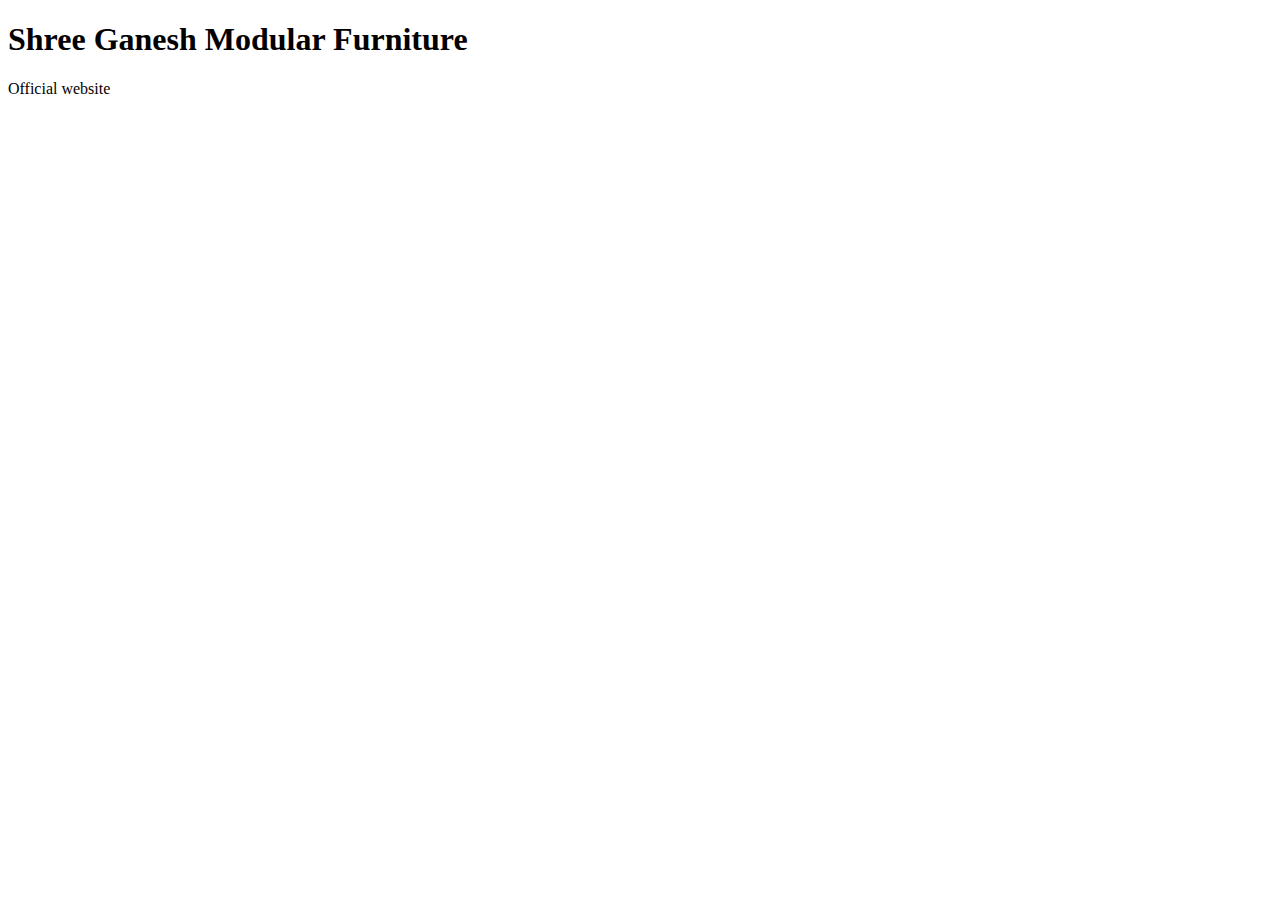
<file: index.html>
<!DOCTYPE html>
<html lang="en">
<head>
  <meta charset="UTF-8">
  <title>Shree Ganesh Modular Furniture</title>
</head>
<body>
  <h1>Shree Ganesh Modular Furniture</h1>
  <p>Official website</p>
</body>
</html>
</file>
